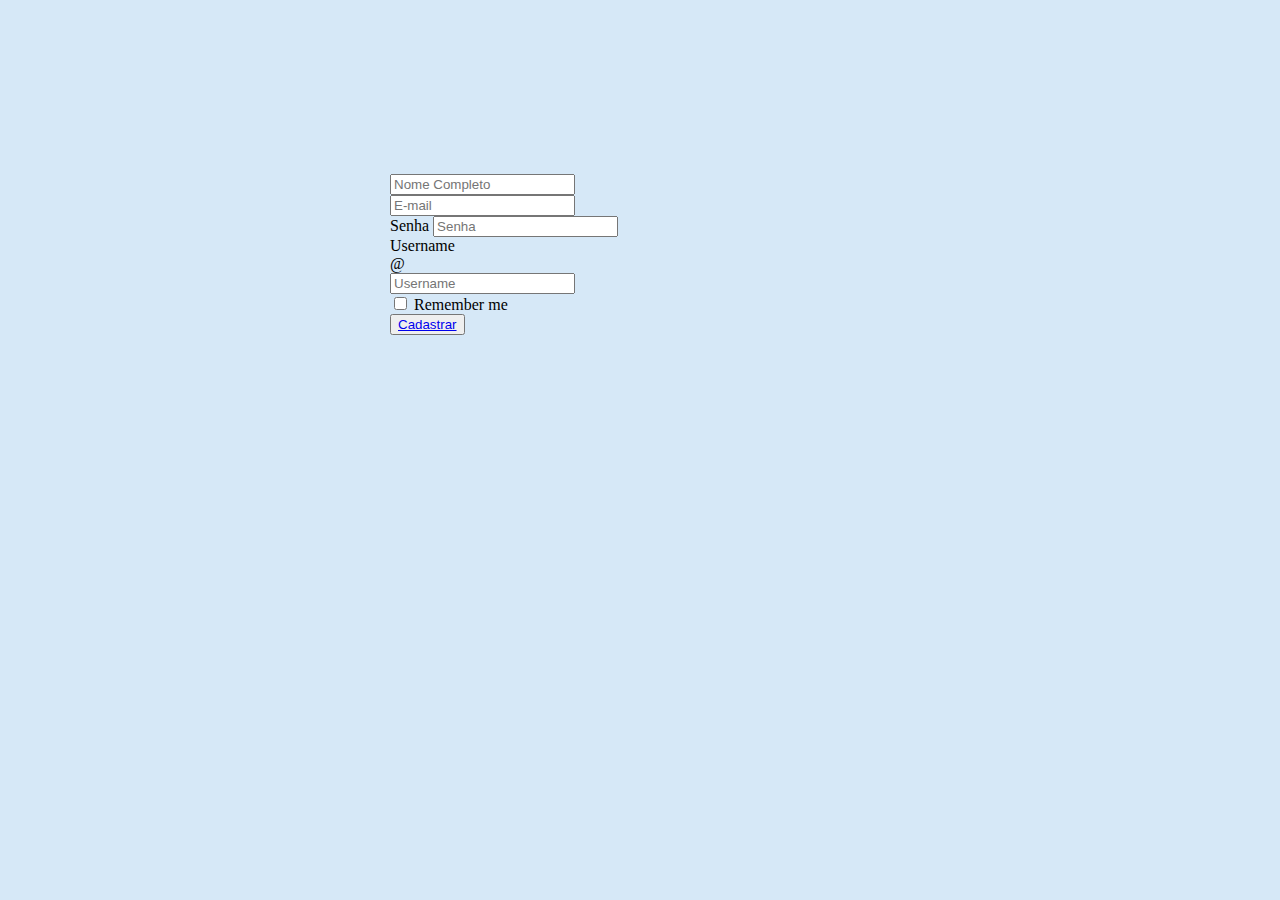
<file: cadastro.html>
<!doctype html>
<html lang="en">
  <head>
    <meta charset="utf-8">
    <meta name="viewport" content="width=device-width, initial-scale=1">

    <link href="https://cdn.jsdelivr.net/npm/bootstrap@5.0.1/dist/css/bootstrap.min.css" rel="stylesheet" integrity="sha384-+0n0xVW2eSR5OomGNYDnhzAbDsOXxcvSN1TPprVMTNDbiYZCxYbOOl7+AMvyTG2x" crossorigin="anonymous">
    <link href="cadastro.css" rel="stylesheet">
    <title>Cadastro</title>
  </head>
  <body>
    <div class="tela"><br></br>
        <div class="row mb-4">
            <div class="col-sm-12">
                <input type="text" class="form-control" id="autoSizingInput" placeholder="Nome Completo">
            </div>
          </div>
        <div class="row mb-4">
            <div class="col-sm-12">
                <input type="text" class="form-control" id="autoSizingInput" placeholder="E-mail">
            </div>
          </div>
    <form class="row gy-2 gx-3 align-items-center">
        <div class="col-auto">
          <label class="visually-hidden" for="autoSizingInput">Senha</label>
          <input type="text" class="form-control" id="autoSizingInput" placeholder="Senha">
        </div>
        <div class="col-auto">
          <label class="visually-hidden" for="autoSizingInputGroup">Username</label>
          <div class="input-group">
            <div class="input-group-text">@</div>
            <input type="text" class="form-control" id="autoSizingInputGroup" placeholder="Username">
          </div>
        </div>
        <div class="col-12">
            <div class="form-check">
              <input class="form-check-input" type="checkbox" id="autoSizingCheck2">
              <label class="form-check-label" for="autoSizingCheck2">
                Remember me
              </label>
            </div>
          </div>
          
        <div class="col-auto ">
          <button type="submit" class="btn btn-dark" ><a class="text-white" href="projeto_aula10.html"> Cadastrar</a></button>
        </div>
      </form>
      </div>

    <script src="https://cdn.jsdelivr.net/npm/bootstrap@5.0.1/dist/js/bootstrap.bundle.min.js" integrity="sha384-gtEjrD/SeCtmISkJkNUaaKMoLD0//ElJ19smozuHV6z3Iehds+3Ulb9Bn9Plx0x4" crossorigin="anonymous"></script>
  </body>
</html>
</file>
<file: cadastro.css>
body{
    background-color: rgb(214, 232, 247);
    margin: 0;
    padding: 0;
}
.tela{
    padding: 10px;
    margin: auto;
    margin-top: 10%;
    height: 350px;
    width: 500px;
    background-color:rgb(214, 232, 247);
}
</file>
